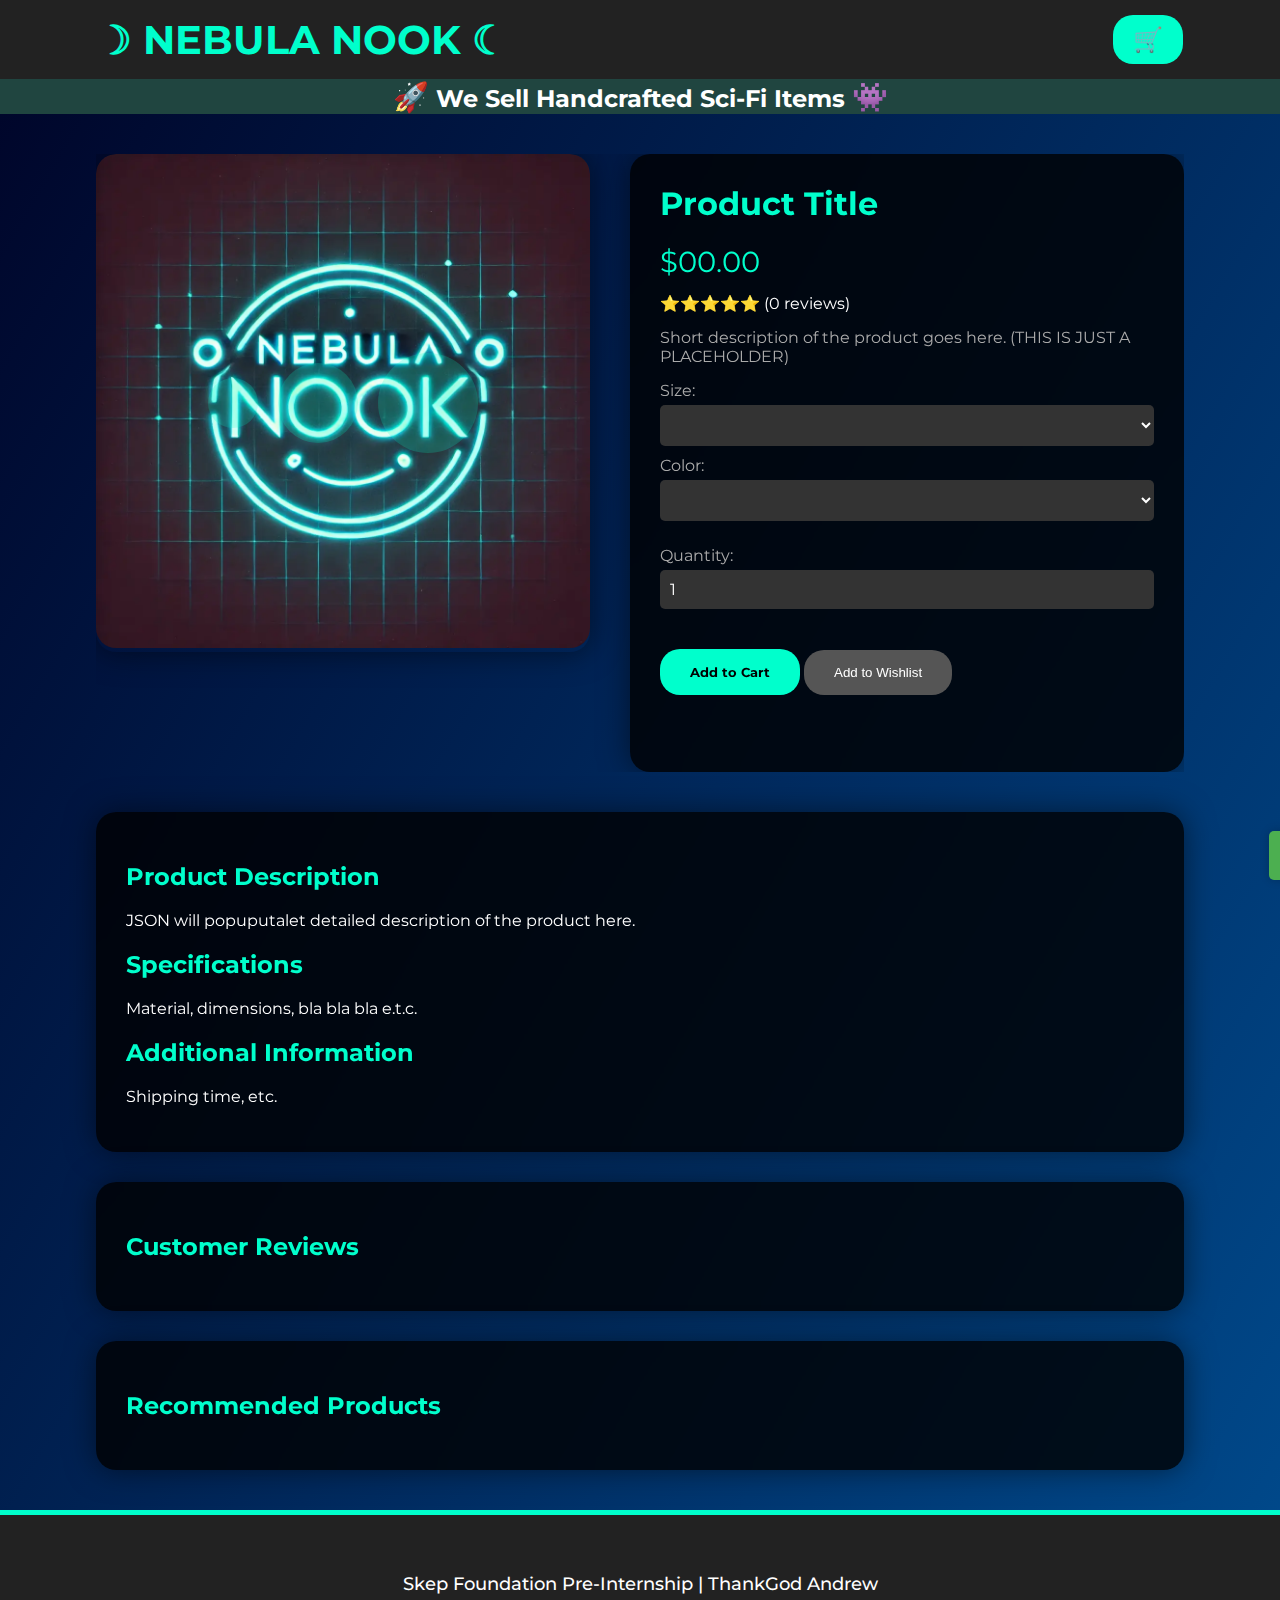
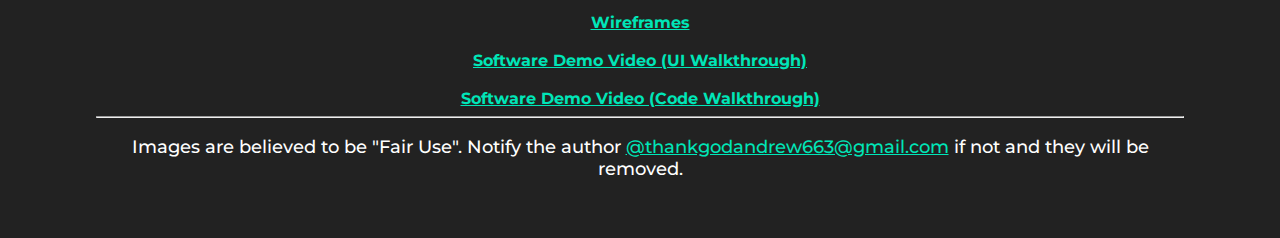
<file: product-page/index.html>
<!DOCTYPE html>
<html lang="en">
  <head>
    <meta charset="UTF-8" >
    <meta name="viewport" content="width=device-width, initial-scale=1.0" >
    <meta name="robots" content="index, follow" >
    <title>Handcrafted Sci-Fi Items | Nebula Nook</title>
    <meta
      name="description"
      content="Explore handcrafted sci-fi items at Nebula Nook. Shop unique, high-quality products inspired by the cosmos."
    >
    <meta
      name="keywords"
      content="handcrafted sci-fi items, space-themed products, unique space gifts, fantasy crafts, steampunk crafts, Nebula Nook"
    >
    <link
      rel="canonical"
      href="https://thankgodandrew1.github.io/index.html/"
    >
    <link rel="stylesheet" href="styles.css">
    <script src="https://cdnjs.cloudflare.com/ajax/libs/jquery/3.7.1/jquery.min.js"></script>
  </head>

  <body>
    <!-- <video class="background-video" autoplay loop muted>
      <source src="videos/galactic.mp4" type="video/mp4">
        </video> -->
    <header>
      <div class="container">
        <!-- <button class="hamburger" aria-label="Toggle Navigation Menu">☰</button> -->
        <div class="logo">
          <a class="logo-a" href="#">☽ NEBULA NOOK ☾</a>
        </div>
        <nav class="nav-menu">
          <!-- <a class="hide-on-mobile" href="#">Home</a>
          <a class="hide-on-mobile" href="#">Products</a>
          <a class="hide-on-mobile" href="#">Sell</a>
          <a class="hide-on-mobile" href="#">Reviews and Ratings</a> -->
          <a href="#" class="cart-icon" aria-label="View Cart"
            >🛒<span class="cart-count" style="display: none">0</span></a
          >
        </nav>
      </div>
    </header>

    <div class="tagline">
      <span class="emoji">🚀</span> We Sell Handcrafted Sci-Fi Items
      <span class="emoji">👾</span>
    </div>
    <main>
      <div class="container">
        <div class="notification">Product added to cart successfully!</div>
        <section class="product-page">
          <div class="product-images">
            <div class="main-image-container">
              <img src="images/nebula-placeholder.webp" data-src="images/LED_keychain.webp" 
                alt="Product Image" class="main-image lazy" loading="lazy">
              <div class="floating-circles">
                <div class="circle"></div>
                <div class="circle"></div>
                <div class="circle"></div>
              </div>
            </div>
            <div class="carousel">
              <button class="carousel-button prev" aria-label="Previous Image">
                ‹
              </button>
              <div class="thumbnails"></div>
              <button class="carousel-button next" aria-label="Next Image">
                ›
              </button>
            </div>
          </div>
          <div class="product-info">
            <h1>Product Title</h1>
            <p class="price">$00.00</p>
            <div class="rating">⭐⭐⭐⭐⭐ (0 reviews)</div>
            <p class="description">
              Short description of the product goes here. (THIS IS JUST A
              PLACEHOLDER)
            </p>
            <div class="options">
              <label for="size">Size:</label>
              <select id="size" aria-label="Select Size"></select>
              <label for="color">Color:</label>
              <select id="color" aria-label="Select Color"></select>
            </div>
            <div class="quantity">
              <label for="quantity">Quantity:</label>
              <input
                type="number"
                id="quantity"
                value="1"
                aria-label="Quantity"
              >
            </div>
            <button class="add-to-cart" aria-label="Add to Cart">
              Add to Cart
            </button>
            <button class="wishlist" aria-label="Add to Wishlist">
              Add to Wishlist
            </button>
          </div>
        </section>
        <section class="product-details">
          <h2>Product Description</h2>
          <p>JSON will popuputalet detailed description of the product here.</p>
          <h2>Specifications</h2>
          <p>Material, dimensions, bla bla bla e.t.c.</p>
          <h2>Additional Information</h2>
          <p>Shipping time, etc.</p>
        </section>
        <section class="reviews">
          <h2>Customer Reviews</h2>
          <div class="review-summary"></div>
          <div class="review-list"></div>
        </section>
        <section class="related-products">
          <h2 class="recommended-pro">Recommended Products</h2>
        </section>
      </div>
    </main>
    <footer>
      <div class="container">
        <div class="footer-links">
          <div class="">
            <p class="fair-use">
              Skep Foundation Pre-Internship | ThankGod Andrew
            </p>
            <a
              class="wireframes"
              href="wireframes.html"
              aria-label="View Nebula Nook Wireframes"
              target="_blank"
              >Wireframes</a
            > 
            <br>
            <br>
            <a
              class="wireframes"
              href="https://youtu.be/3dcWpLO0G1I"
              aria-label="View Nebula Nook Software Demo"
              target="_blank"
              >Software Demo Video (UI Walkthrough)</a
            >
            <br>
            <br>
            <a
              class="wireframes"
              href="https://youtu.be/YrNgftTymoc"
              aria-label="View Nebula Nook Software Demo"
              target="_blank"
              >Software Demo Video (Code Walkthrough)</a
            >
          </div>
          <!-- <div class="company-info">
            <a
              href="/attributions"
              aria-label="View Attributions for Nebula Nook"
              >Attributions</a
            >
          </div> -->
        </div>
        <hr>
        <p class="fair-use">
          Images are believed to be "Fair Use". Notify the author
          <span class="email"
            ><a href="mailto:thankgodandrew663@gmail.com"
              >@thankgodandrew663@gmail.com</a
            ></span
          >
          if not and they will be removed.
        </p>
      </div>
    </footer>

    <!-- cart modal -->
    <div class="cart-modal">
      <div class="cart-content">
        <button class="close-cart-modal" aria-label="Close Cart Modal">
          ✖
        </button>
        <h2>My Cart</h2>
        <div class="cart-items"></div>
        <!-- <hr> -->
        <div class="cart-total">Total: $0.00</div>
        <button class="checkout" title="Close cart modal" aria-label="Proceed to Checkout">
          Checkout
        </button>
        <button class="close-modal" aria-label="Close Cart modal" title="Close cart">Close</button>
      </div>
    </div>
    <!-- <script src="js/hamburgerBtn.js"></script> -->
    <!-- <script src="js/carousel.js"></script> -->
    <script src="js/productPage.js" defer></script>
    <script src="js/reviews.js"></script>
    <script src="js/cart.js"></script>
  </body>
</html>
</file>
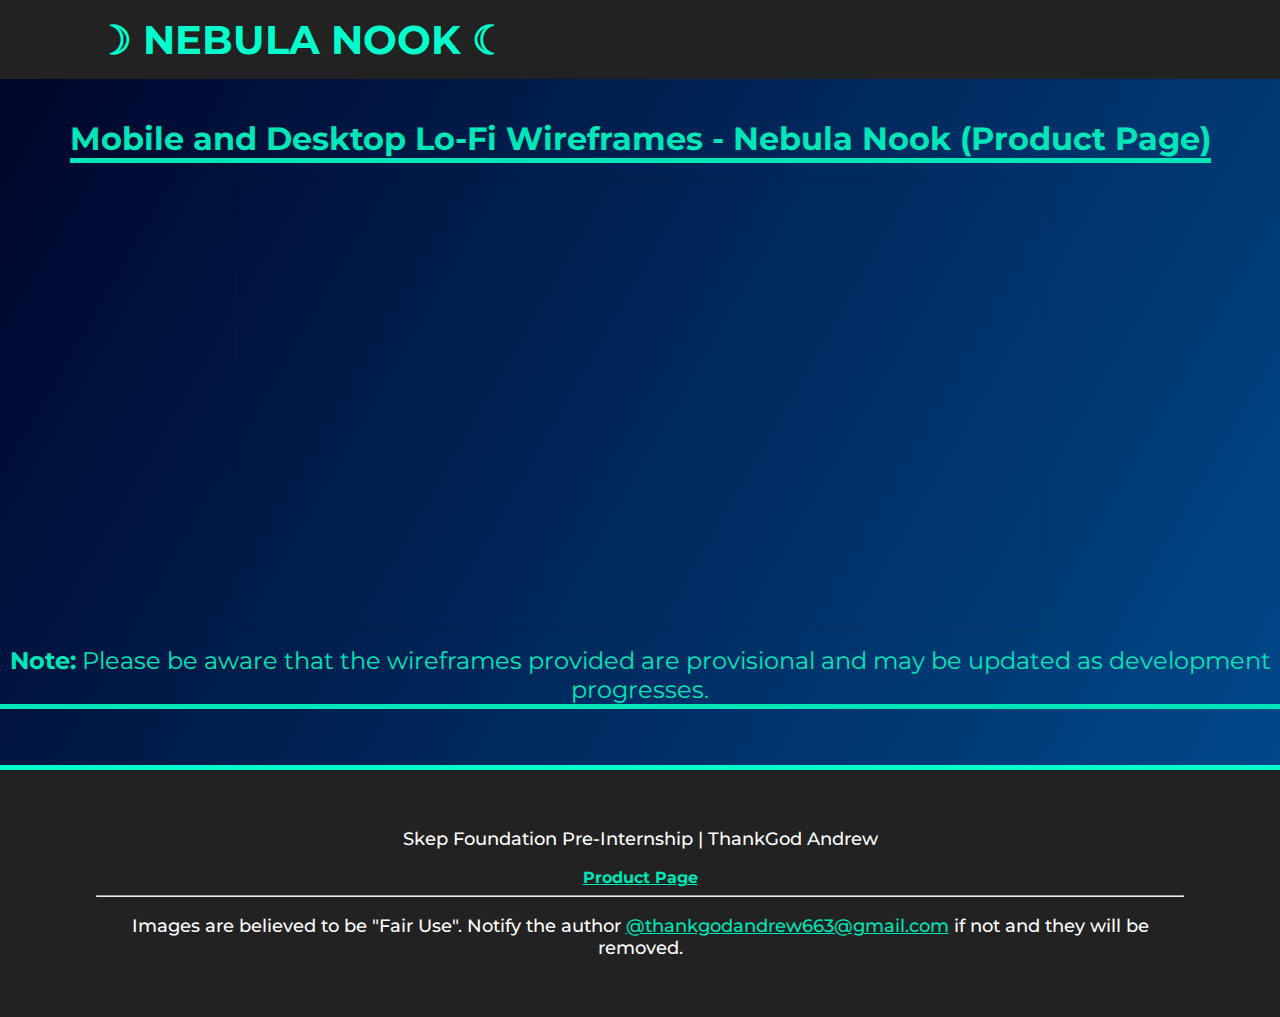
<file: wireframes.html>
<!DOCTYPE html>
<html lang="en">
  <head>
    <meta charset="UTF-8">
    <meta name="viewport" content="width=device-width, initial-scale=1.0">
    <title>Wireframes | Nebula Nook</title>
    <link rel="stylesheet" href="/product-page/styles.css">
  </head>
  <body>
    <header>
      <div class="container">
        <div class="logo">
          <a class="logo-a" href="#">☽ NEBULA NOOK ☾</a>
        </div>
        <nav class="nav-menu">
          <!-- <a href="#" class="cart-icon" aria-label="View Cart"
            >🛒<span class="cart-count" style="display: none">0</span></a
          > -->
        </nav>
      </div>
    </header>
    <main>
      <h1 class="frame-h1">Mobile and Desktop Lo-Fi Wireframes - Nebula Nook (Product Page)</h1>
      <!-- <section class="frame> -->
        <iframe
          style="border: 1px solid rgba(0, 0, 0, 0.1)"
          width="800"
          height="450"
          class="frame"
          src="https://www.figma.com/embed?embed_host=share&url=https%3A%2F%2Fwww.figma.com%2Fdesign%2Fr4Fm97AOmnSesC5JqPTUHi%2FNebula-Nook---Product-Page%3Fnode-id%3D0-1%26t%3DH4DHBj6t2vDbxKae-1"
          allowfullscreen
        ></iframe>
      <!-- </section> -->
       <p class="note"><b>Note:</b> Please be aware that the wireframes provided are provisional and may be updated as development progresses.</p>
    </main>
    <footer>
      <div class="container">
        <div class="footer-links">
          <div class="">
            <p class="fair-use">
              Skep Foundation Pre-Internship | ThankGod Andrew
            </p>
            <a
              class="wireframes"
              href="product-page/index.html"
              aria-label="View Nebula Nook Wireframes"
              >Product Page</a
            >
          </div>
          <!-- <div class="company-info">
              <a
                href="/attributions"
                aria-label="View Attributions for Nebula Nook"
                >Attributions</a
              >
            </div> -->
        </div>
        <hr>
        <p class="fair-use">
          Images are believed to be "Fair Use". Notify the author
          <span class="email"
            ><a href="mailto:thankgodandrew663@gmail.com"
              >@thankgodandrew663@gmail.com</a
            ></span
          >
          if not and they will be removed.
        </p>
      </div>
    </footer>
  </body>
</html>
</file>
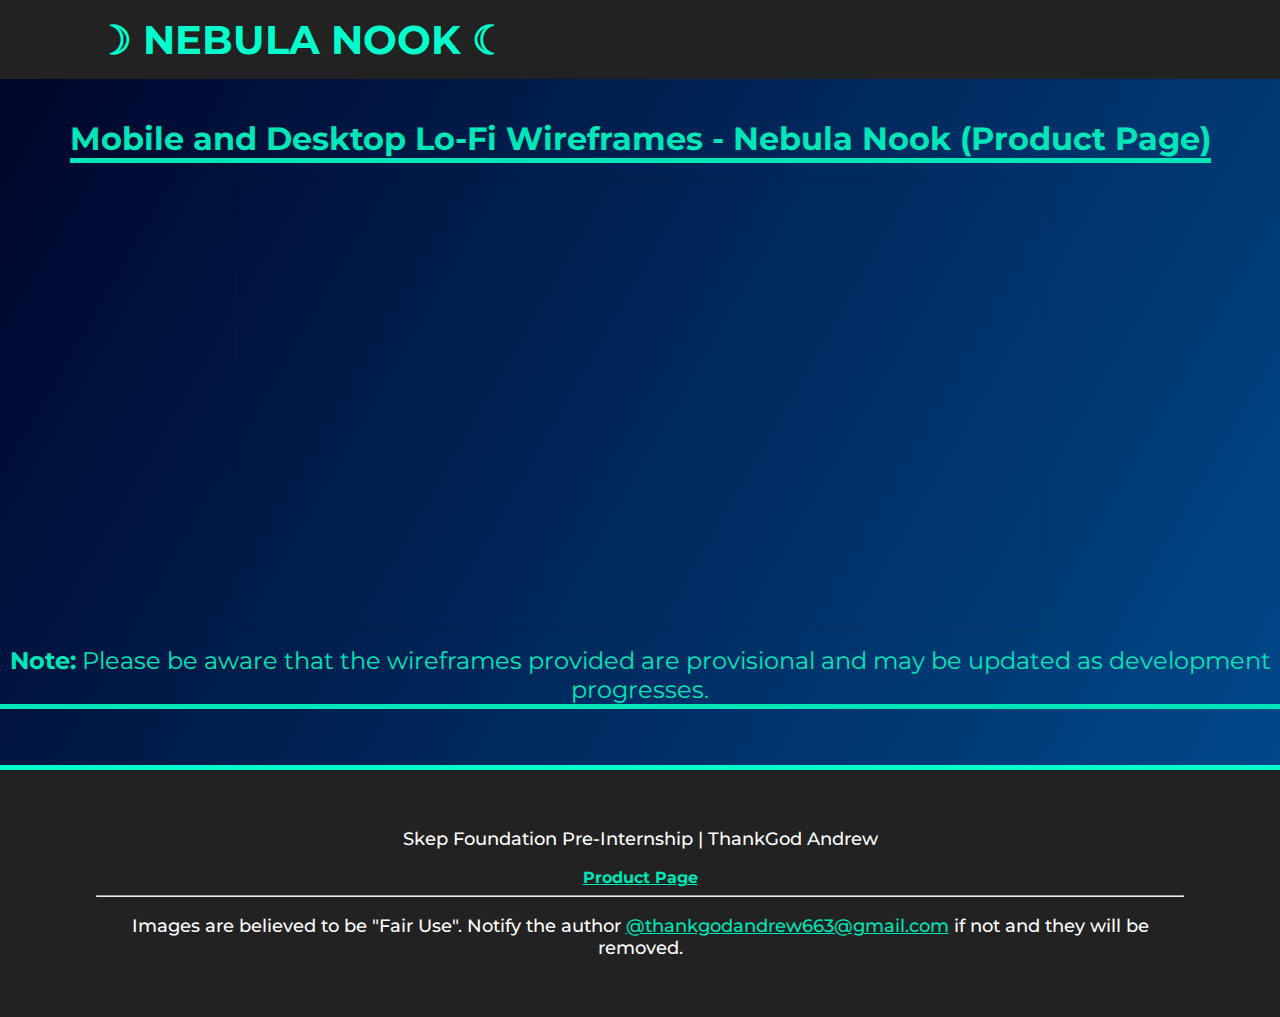
<file: product-page/wireframes.html>
<!DOCTYPE html>
<html lang="en">
  <head>
    <meta charset="UTF-8">
    <!-- <meta name="viewport" content="width=device-width, initial-scale=1.0"> -->
    <title>Wireframes | Nebula Nook</title>
    <link rel="stylesheet" href="styles.css">
  </head>
  <body>
    <header>
      <div class="container">
        <div class="logo">
          <a class="logo-a" href="#">☽ NEBULA NOOK ☾</a>
        </div>
        <nav class="nav-menu">
          <!-- <a href="#" class="cart-icon" aria-label="View Cart"
            >🛒<span class="cart-count" style="display: none">0</span></a
          > -->
        </nav>
      </div>
    </header>
    <main>
      <h1 class="frame-h1">Mobile and Desktop Lo-Fi Wireframes - Nebula Nook (Product Page)</h1>
      <!-- <section class="frame> -->
        <iframe
          style="border: 1px solid rgba(0, 0, 0, 0.1)"
          width="800"
          height="450"
          class="frame"
          src="https://www.figma.com/embed?embed_host=share&url=https%3A%2F%2Fwww.figma.com%2Fdesign%2Fr4Fm97AOmnSesC5JqPTUHi%2FNebula-Nook---Product-Page%3Fnode-id%3D0-1%26t%3DH4DHBj6t2vDbxKae-1"
          allowfullscreen
        ></iframe>
      <!-- </section> -->
       <p class="note"><b>Note:</b> Please be aware that the wireframes provided are provisional and may be updated as development progresses.</p>
    </main>
    <footer>
      <div class="container">
        <div class="footer-links">
          <div class="">
            <p class="fair-use">
              Skep Foundation Pre-Internship | ThankGod Andrew
            </p>
            <a
              class="wireframes"
              href="index.html"
              aria-label="View Nebula Nook Wireframes"
              >Product Page</a
            >
          </div>
          <!-- <div class="company-info">
              <a
                href="/attributions"
                aria-label="View Attributions for Nebula Nook"
                >Attributions</a
              >
            </div> -->
        </div>
        <hr>
        <p class="fair-use">
          Images are believed to be "Fair Use". Notify the author
          <span class="email"
            ><a href="mailto:thankgodandrew663@gmail.com"
              >@thankgodandrew663@gmail.com</a
            ></span
          >
          if not and they will be removed.
        </p>
      </div>
    </footer>
  </body>
</html>
</file>
<file: product-page/styles.css>
@import url('https://fonts.googleapis.com/css2?family=Lato:ital,wght@0,100;0,300;0,400;0,700;0,900;1,100;1,300;1,400;1,700;1,900&family=Montserrat:ital,wght@0,100..900;1,100..900&display=swap');

body {
  font-family: 'Montserrat', sans-serif;
  margin: 0;
  padding: 0;
  background: linear-gradient(120deg, #000428, #004e92);
  color: #fff;
  overflow-x: hidden;
}
.container {
  width: 85%;
  margin: 0 auto;
}

/* ############################# */
/* styling for the header starts */
/* ############################# */

header {
  background-color: #222;
  padding: 15px 0;
}
header .container {
  display: flex;
  justify-content: space-between;
  align-items: center;
}
header .logo .logo-a {
  font-size: 2.5em;
  font-weight: bold;
  color: #00ffcc;
  font-family: 'Montserrat', sans-serif;
  text-decoration: none;
}
header nav a {
  color: #fff;
  text-decoration: none;
  margin: 0 1px;
  position: relative;
}
header nav .cart-icon {
  font-size: 1.5em;
  background-color: #00ffcc;
  padding: 10px 20px;
  border-radius: 20px;
  color: #000;
  position: relative;
}
.cart-icon {
  /* position: absolute; */
  font-size: 24px;
}
/* .cart-icon::after {
  content: '1';
  position: relative;
  top: 100px;
  right: 30px;
  background: #004e92;
  color: black;
  font-weight: bolder;
  border-radius: 50%;
  padding: 2px 6px;
  font-size: 25px;
  display: none; 
} */
.cart-count {
  background: #000428;
  padding: 2px 5px;
  font-size: 10px;
  font-weight: bold;
  color: white;
  border-radius: 50%;
  top: 6px;
  right: 22px;
  position: absolute;
}
.tagline {
  font-size: 1.5em;
  font-weight: bold;
  /* margin-top: 20px; */
  animation: fadeInUp 2s ease-out;
  text-align: center;
  background-color: #204540;
  /* font-family: "Montserrat", sans-serif; */
  /* position: fixed;
    z-index: 10; */
}
@keyframes fadeInUp {
  from {
    opacity: 0;
    transform: translateY(20px);
  }
  to {
    opacity: 1;
    transform: translateY(0);
  }
}
.emoji {
  font-size: 1.2em;
}
/* styling for header and tagline (below header) ends here  */

/* ######################################## */
/* styling for the main section starts */
/* ######################################## */

main {
  padding: 40px 0;
}

.product-page {
  display: flex;
  gap: 40px;
  margin-bottom: 40px;
  position: relative;
  overflow: hidden;
}
.product-images {
  flex: 1;
  position: relative;
}

.main-image-container {
  position: relative;
  overflow: hidden;
  border-radius: 20px;
  box-shadow: 0 0 30px rgba(0, 0, 0, 0.5);
}
.product-images .main-image {
  width: 100%;
  border-radius: 20px;
  transition: transform 0.5s ease;
}
.product-images .main-image:hover {
  transform: scale(1.05);
}
.floating-circles {
  position: absolute;
  top: 0;
  left: 0;
  width: 100%;
  height: 100%;
  display: flex;
  justify-content: center;
  align-items: center;
  gap: 20px;
}
.floating-circles .circle {
  width: 50px;
  height: 50px;
  background-color: rgba(0, 255, 204, 0.2);
  border-radius: 50%;
  animation: float 4s infinite ease-in-out;
}

.floating-circles .circle:nth-child(2) {
  width: 80px;
  height: 80px;
  animation-delay: 1s;
}
.floating-circles .circle:nth-child(3) {
  width: 100px;
  height: 100px;
  animation-delay: 2s;
}
@keyframes float {
  0%,
  100% {
    transform: translateY(0);
  }
  50% {
    transform: translateY(-20px);
  }
}
.product-images .thumbnails {
  display: flex;
  justify-content: space-between;
  margin-top: 20px;
}
.product-images .thumbnails img {
  width: 30%;
  border-radius: 10px;
  cursor: pointer;
  transition: transform 0.3s;
}
.product-images .thumbnails img:hover {
  transform: scale(1.05);
}

.product-info {
  flex: 1;
  background: rgba(0, 0, 0, 0.8);
  padding: 30px;
  border-radius: 20px;
  box-shadow: 0 0 30px rgba(0, 0, 0, 0.5);
  backdrop-filter: blur(10px);
}
.product-info h1 {
  margin-top: 0;
  color: #00ffcc;
  font-family: 'Montserrat', sans-serif;
}
.product-info .price {
  color: #00ffcc;
  font-size: 1.8em;
  margin: 10px 0;
}

.product-info .rating {
  margin: 15px 0;
}

.product-info .description {
  margin: 15px 0;
  color: #aaa;
}
.product-info .options,
.product-info .quantity {
  margin: 15px 0;
}
.product-info .options label,
.product-info .quantity label {
  display: block;
  margin-bottom: 5px;
  color: #aaa;
}
.product-info .options select,
.product-info .quantity input {
  width: 100%;
  padding: 10px;
  border: none;
  border-radius: 5px;
  background-color: #333;
  color: #fff;
  margin-bottom: 10px;
}
.product-info .add-to-cart,
.product-info .wishlist {
  display: inline-block;
  padding: 15px 30px;
  margin: 15px 0;
  background-color: #00ffcc;
  color: #000;
  border: none;
  border-radius: 20px;
  cursor: pointer;
  transition: background-color 0.3s;
}

.product-info .wishlist {
  background-color: #555;
  color: #fff;
}
.product-info .add-to-cart:hover {
  background-color: #00e6b8;
}

.product-info .wishlist:hover {
  background-color: #777;
}
.product-details,
.reviews,
.related-products {
  margin-top: 30px;
  background: rgba(0, 0, 0, 0.8);
  padding: 30px;
  border-radius: 20px;
  box-shadow: 0 0 30px rgba(0, 0, 0, 0.5);
  backdrop-filter: blur(10px);
}
.product-details h2,
.reviews h2,
.related-products h2 {
  color: #00ffcc;
  font-family: 'Montserrat', sans-serif;
  margin-bottom: 20px;
}
.related-products .product-grid {
  display: grid;
  grid-template-columns: repeat(1, 1fr);
  gap: 20px;
}
.related-products .product {
  background-color: #222;
  padding: 20px;
  text-align: center;
  border-radius: 20px;
  box-shadow: 0 0 20px rgba(0, 0, 0, 0.5);
  transition: transform 0.3s;
}

.related-products .product:hover {
  transform: scale(1.05);
}
.related-products .product img {
  width: 100%;
  height: 250px;
  border-radius: 10px;
  margin-bottom: 10px;
}
.related-products .add-to-cart,
.write-review {
  margin-top: 10px;
  background-color: #00ffcc;
  color: #000;
  padding: 10px 20px;
  border: none;
  border-radius: 20px;
  cursor: pointer;
  transition: background-color 0.3s;
}
.add-to-cart,
.write-review {
  font-family: 'Montserrat', sans-serif;
  font-weight: bold;
}

.related-products .add-to-cart:hover,
.write-review:hover {
  background-color: #00e6b8;
}

.reviews {
  margin-top: 30px;
}

.review-form {
  margin-top: 15px;
}
.review-form input,
.review-form textarea {
  width: 100%;
  padding: 10px;
  margin: 5px 0;
  border-radius: 5px;
  border: none;
}
.review-form button {
  padding: 10px 20px;
  background-color: #00ffcc;
  color: #000;
  border: none;
  border-radius: 5px;
  cursor: pointer;
}

input[type='text'],
input[type='number'],
textarea,
select {
  width: 100%;
  padding: 10px;
  border-radius: 4px;
  box-sizing: border-box;
  font-size: 16px;
  font-family: Montserrat;
  margin-bottom: 10px;
  /* color: gray; */
}

.review {
  margin-top: 15px;
}
.review strong {
  font-size: 1.1em;
}
.carousel {
  display: flex;
  align-items: center;
}
.carousel .thumbnails {
  display: flex;
  overflow: hidden;
  height: 100px;
}
.thumbnails {
  align-items: center;
}
.carousel .thumbnails img {
  margin-right: 10px;
  border-radius: 10px;
}
.carousel-button {
  background: #000428;
  border-radius: 50%;
  padding: 2px 6px;
  color: #00e6b8;
  border: none;
  font-size: 1.8rem;
  cursor: pointer;
}
.carousel-button.prev,
.carousel-button.next {
  display: none;
}
.loading-animation {
  display: none;
  text-align: center;
  font-size: 1.2em;
  margin-top: 10px;
}
.cart-modal {
  position: fixed;
  top: 0;
  left: 0;
  width: 80%;
  height: 100%;
  background-color: rgba(0, 0, 0, 0.7);
  color: #fff;
  display: none;
  overflow-y: auto;
  z-index: 1000;
  padding: 20px;
}
.cart-content {
  background: rgba(0, 0, 0, 0.7);
  border-radius: 10px;
  padding: 20px;
  max-height: 100%;
  overflow-y: auto;
}
.close-modal {
  background: #f44;
  /* color: white; */
  border: none;
  padding: 10px;
  border-radius: 5px;
  cursor: pointer;
  font-family: 'Montserrat', sans-serif;
  margin-top: 8px;
  font-weight: bolder;
}
.cart-content img {
  max-width: 100px;
  height: auto;
}
.cart-content button.close-cart-modal {
  font-size: 1.5em;
  background: none;
  border: none;
  color: #00ffcc;
  cursor: pointer;
  position: absolute;
  top: 10px;
  right: 40px;
}
.cart-items {
  margin-bottom: 20px;
}
.cart-item {
  margin-bottom: 10px;
}
.checkout,
.remove-from-cart,
.decrease-quantity,
.increase-quantity {
  background: #00ffcc;
  /* color: #fff; */
  border: none;
  padding: 10px;
  border-radius: 4px;
  cursor: pointer;
  font-weight: bolder;
  font-family: 'Montserrat', sans-serif;
  margin-top: 8px;
}

.checkout:hover {
  background: #00e6b8;
}
.remove-from-cart {
  background-color: #f44;
  margin-top: -5px;
  padding: 4px;
}
.remove-from-cart:hover {
  background-color: rgb(123, 28, 28);
}
.decrease-quantity,
.increase-quantity {
  padding: 4px;
  padding-left: 16px;
  padding-right: 16px;
  font-size: 18px;
}
.notification {
  position: fixed;
  bottom: 20px;
  right: -300px;
  background-color: #4caf50;
  color: white;
  padding: 15px;
  border-radius: 5px;
  font-size: 16px;
  box-shadow: 0px 0px 10px rgba(0, 0, 0, 0.2);
  transition: right 0.5s ease-in-out;
  z-index: 10;
}
.notification.show {
  right: 20px;
}
/* end of main section styling */

/* ############################# */
/* styling for the footer starts */
/* ############################# */

footer {
  background-color: #222;
  color: #fff;
  padding: 40px 0;
  border-top: 5px solid #00ffcc;
}

footer .footer-links {
  display: flex;
  justify-content: space-around;
  /* gap: 20px; */
}

footer .footer-links > div {
  /* width: 18%; */
  text-align: center;
}
footer .footer-links {
  display: flex;
  justify-content: space-around;
}
footer .footer-links .social-media i {
  font-size: 1.5em;
  color: #00ffcc;
  transition: color 0.3s;
}
/* footer .footer-links .social-media i:hover {
  color: #00e6b8;
} */

.fair-use {
  text-align: center;
  font-size: 18px;
  font-weight: 500;
}
.fair-use .email a,
.wireframes {
  color: #00e6b8;
}
.wireframes {
  /* text-decoration: none; */
  font-weight: bold;
}

/* footer styling ends here  */

/* wirefraams styling*/
.frame {
  display: block;
  margin: 0 auto;
}
.frame-h1,
.note {
  text-align: center;
  color: #00e6b8;
  border-bottom: 5px solid #00e6b8;
  width: fit-content;
  margin: auto;
  margin-bottom: 16px;
}
.note {
  margin-top: 15px;
  font-size: 1.5em;
}

/* -------------------------------------------------------------------------------------- */
/* RESPONSIVITY */
/* -------------------------------------------------------------------------------------- */

@media (min-width: 600px) {
  .related-products .product-grid {
    grid-template-columns: repeat(2, 1fr);
  }
}

@media (min-width: 900px) {
  .related-products .product-grid {
    grid-template-columns: repeat(3, 1fr);
  }
}

/* ######################################## */
/* responsive styling for mobile vieaw */
/* ######################################## */
@media screen and (max-width: 768px) {
  .product-page {
    display: block;
  }
  .main-image-container {
    order: 1;
  }
  .carousel {
    order: 2;
    margin-top: 20px;
  }
  .product-info {
    order: 3;
    margin-top: 20px;
  }
  .product-info .add-to-cart,
  .product-info .wishlist {
    width: 100%;
  }

  .tagline {
    font-size: 1.1em;
  }
  header .logo .logo-a {
    font-size: 1.3em;
  }
}
</file>
